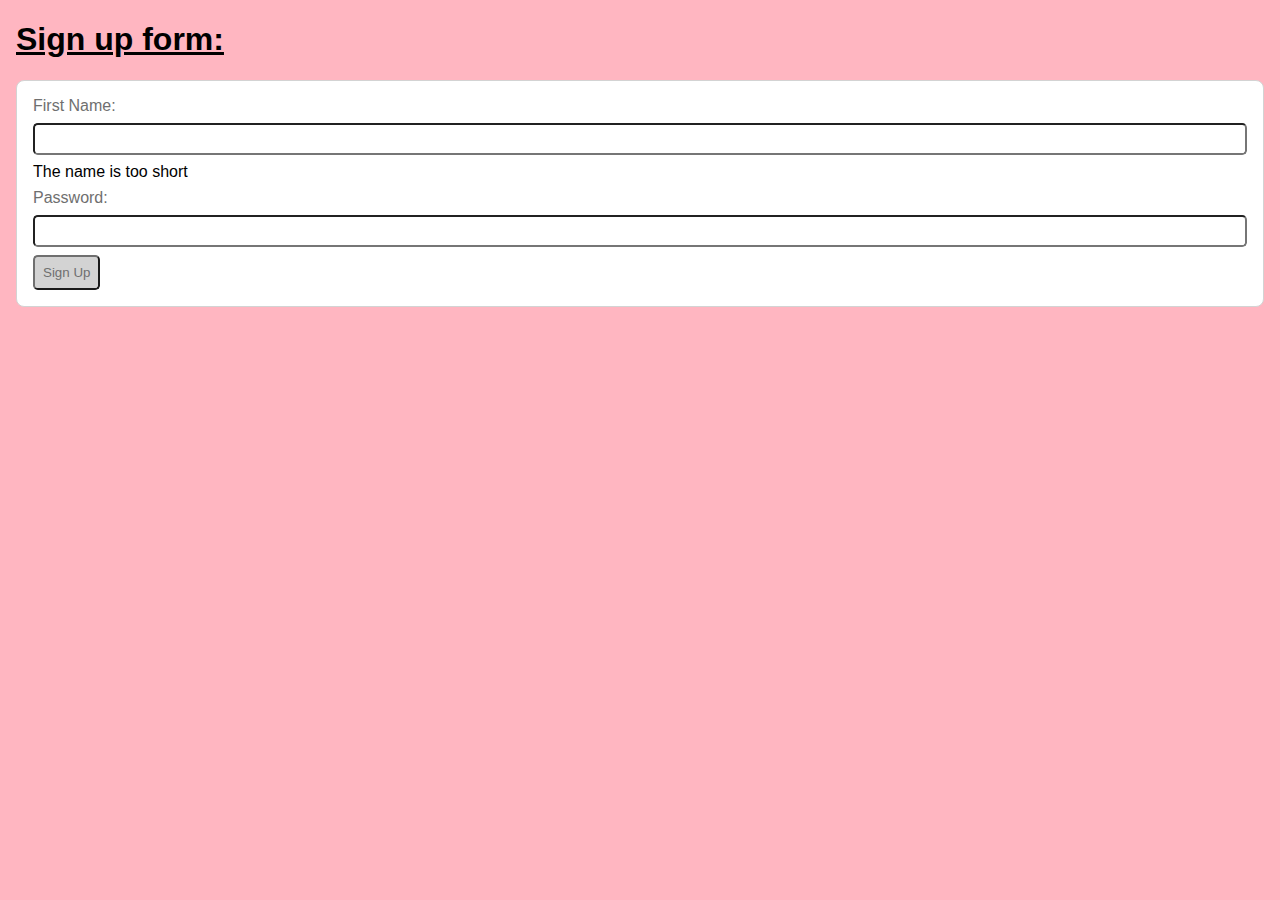
<file: onkeyup.example/index.html>
<!DOCTYPE html>
<html lang="en">
<head>
    <meta charset="UTF-8">
    <meta name="viewport" content="width=device-width, initial-scale=1.0">
    <title>:: onkeyup Example ::</title>
    <script src="js/script.js" defer></script>
    <link rel="stylesheet" href="css/styles.css">
</head>
<body>
    <!-- <input type="text" onkeyup="myFunction()">  one way to use onkeyup but not preferred. connects to function in main.js that is commented at top-->
    <main>
        <h1>Sign up form: </h1>
        <form>
            <label for="first-name">
                First Name:
            </label>
            <input type="text" id="first-name">
            <span id="first-name-error-message">The name is too short</span>
            <label for="password">
                Password:
            </label>
            <input type="password">
            <div>
                <button type="submit" id="sign-up-BTN" disabled>Sign Up</button>
            </div>
        </form>
    </main>
</body>
</html>
</file>
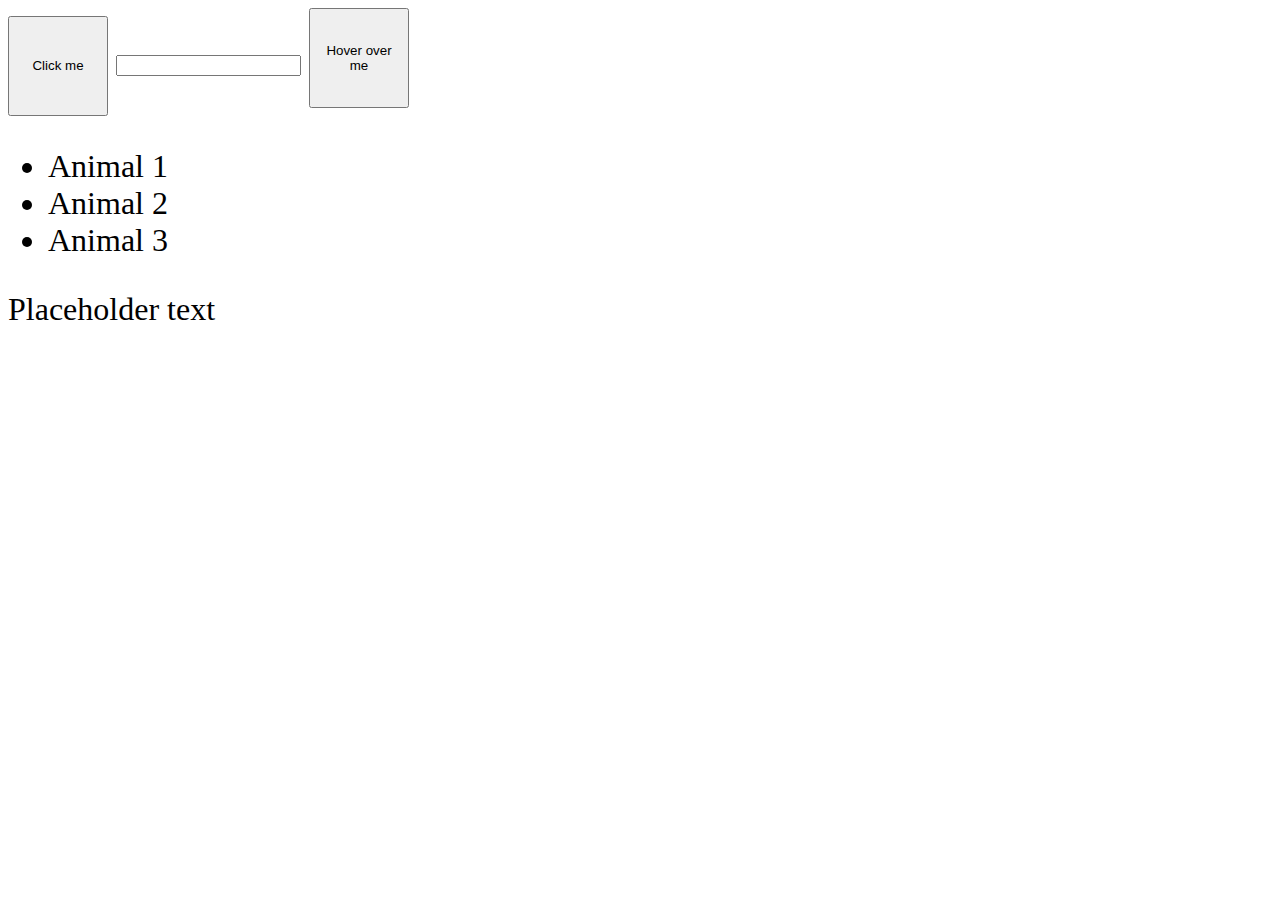
<file: events/events/index.html>
<!DOCTYPE html>
<html lang="en">
<head>
    <meta charset="UTF-8">
    <meta name="viewport" content="width=device-width, initial-scale=1.0">
    <title>Document</title>
    <style>
        * {
            box-sizing: border-box;
        }
        body {
            font-size: 2rem;
        }
        button, .btn {
            height: 100px;
            width: 100px;
        }
    </style>
</head>
<body>
    <main>    
        <input type="button" class="btn" value="Click me">    <label for="firstName"></label>    
        <input class="input" id="firstName">    
        <button class="pet-btn" data-animal="dog">
            Hover over me
        </button>    
        <ul>        
            <li data-animal="goose">Animal 1</li>
            <li data-animal="frog">Animal 2</li>
            <li data-animal="elephant">Animal 3</li>
        </ul>    
        <div class="container">Placeholder text</div>
    </main>
    <script src="../events/js/script.js"></script>
</body>
</html>
</file>
<file: onkeyup.example/css/styles.css>
* {
    box-sizing: border-box;
}

body {
    margin: 0;
    min-height: 100vh;
    display: flex;
    flex-direction: column;
    font-family: Arial, Helvetica, sans-serif;
}

main {
    flex-grow: 1;
    background-color: lightpink;
}

h1 {
    margin-left: 1rem;
    text-decoration: underline;
}

form {
    background-color: white;
    margin: 1rem;
    padding: 1rem;
    border: 1px solid lightgray;
    border-radius: .5rem;
    display: flex;
    flex-direction: column;
    gap: .5rem;
}

label {
    color: #6f6f6f;
}

input[type="text"], input[type="password"] {
    height: 2rem;
    border-radius: .3rem;
}

button {
    padding: .5rem;
    border-color: black;
    color: black;
    border-radius: .3rem;
    background-color: white;
    background-color: blue;
}

button[disabled] {
    color: #6f6f6f;
    border-color: #6f6f6f;
    background-color: lightgray;
}

.success {
    color: darkgreen;
}

.error {
    color: red;
}
</file>
